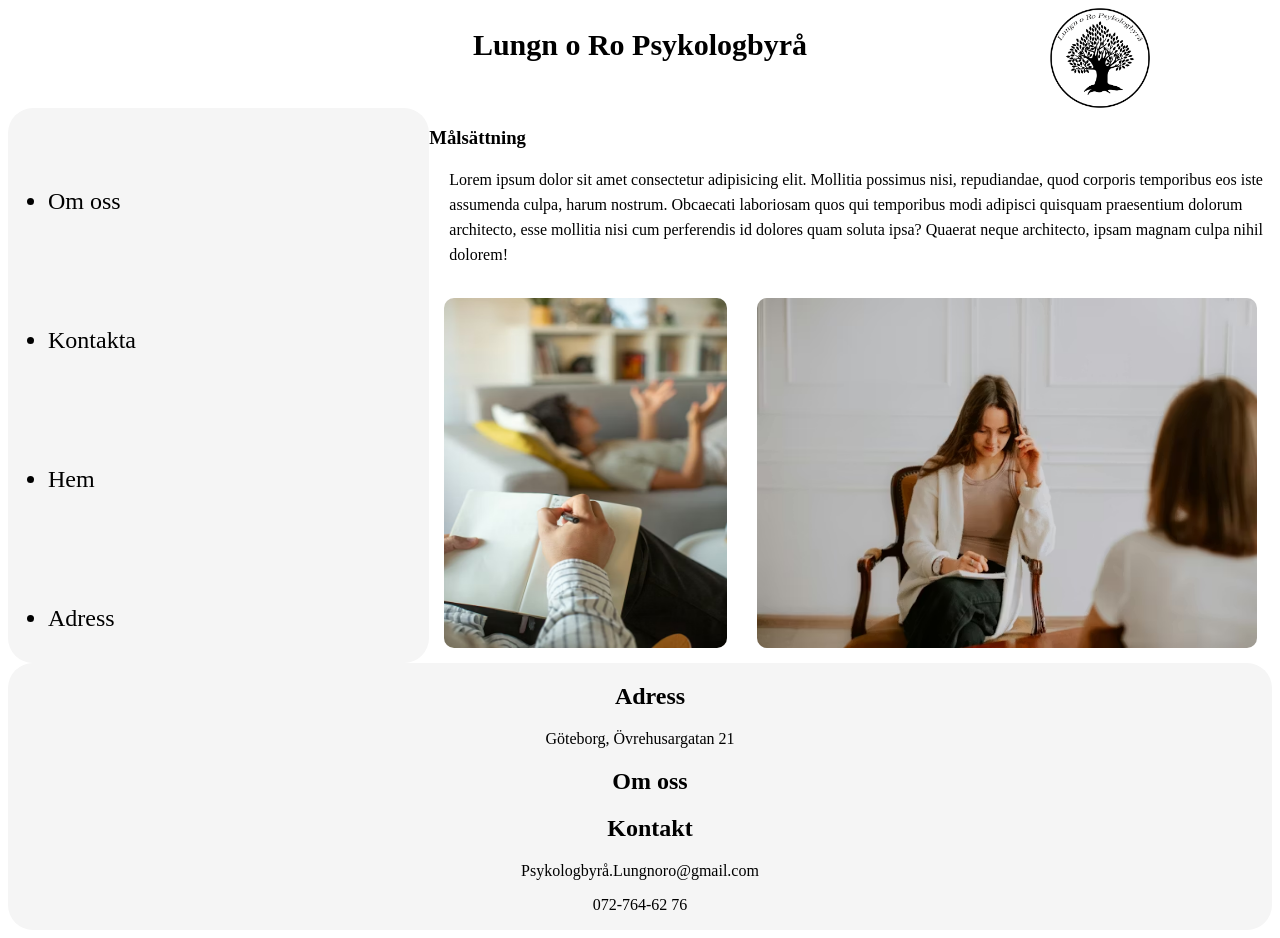
<file: index.html>
<!DOCTYPE html>
<html lang="en">
<head>
  <meta charset="UTF-8">
  <meta name="viewport" content="width=device-width, initial-scale=1.0">
  <link rel="stylesheet" href="css/style.css">
  <link href="https://fonts.googleapis.com/icon?family=Material+Icons"
      rel="stylesheet">
  <title>Hem</title>
</head>
<body>


    <nav class="menu">

      <ul>
      
        <li><a href="omoss.html">Om oss</a></li>

      <li><a href="kontakt.html">Kontakta</a></li>

      <li><a href="index.html">Hem</a></li>

      <li><a href="adress.html">Adress</a></li>

      </ul>
  
    </nav>

    <div class="fade-layer"></div>


    <div id="wrapper">



      <header id="hd1">

        <div></div>

        <h1>Lungn o Ro Psykologbyrå</h1> 
        
        <img src="img/WU-logga.png">

        <div class="menu-button", onclick="showMenu()">
        <i class="material-icons">menu</i>
      </div>
      
      </header>

      <nav id="nav1">
        <ul>
        <li><a href="omoss.html">Om oss</a></li>
        <li><a href="kontakt.html">Kontakta</a></li>
        <li><a href="index.html">Hem</a></li>
        <li><a href="adress.html">Adress</a></li>
        </ul> 

        <img src="img/photo-1676391544206-20a32cf545ff.avif">

      </nav>

      <main id="mn1">
        <h3>Målsättning</h3>
        <p>Lorem ipsum dolor sit amet consectetur adipisicing elit. Mollitia possimus nisi, repudiandae, quod corporis temporibus eos iste assumenda culpa, harum nostrum. Obcaecati laboriosam quos qui temporibus modi adipisci quisquam praesentium dolorum architecto, esse mollitia nisi cum perferendis id dolores quam soluta ipsa? Quaerat neque architecto, ipsam magnam culpa nihil dolorem!</p>
        <img src="img/photo-1520262494112-9fe481d36ec3.avif">
      </main>

      <section id="sc1">
        <img src="img/premium_photo-1664378617417-f317789ffc93.avif">
        <img src="img/premium_photo-1665990292881-6adfe20470d8.avif">
      </section>

      <footer id="ft1">
        <h2>Adress</h2>
        <p>Göteborg, Övrehusargatan 21</p>
  
        <a href="omoss.html">
          <h2>Om oss</h2>
        </a>
        
        <h2>Kontakt</h2>
        <p>Psykologbyrå.Lungnoro@gmail.com</p>
        <p>072-764-62 76</p>
      </footer>

    </div>
  <script src="js/main.js"></script>
</body>
</html>
</file>
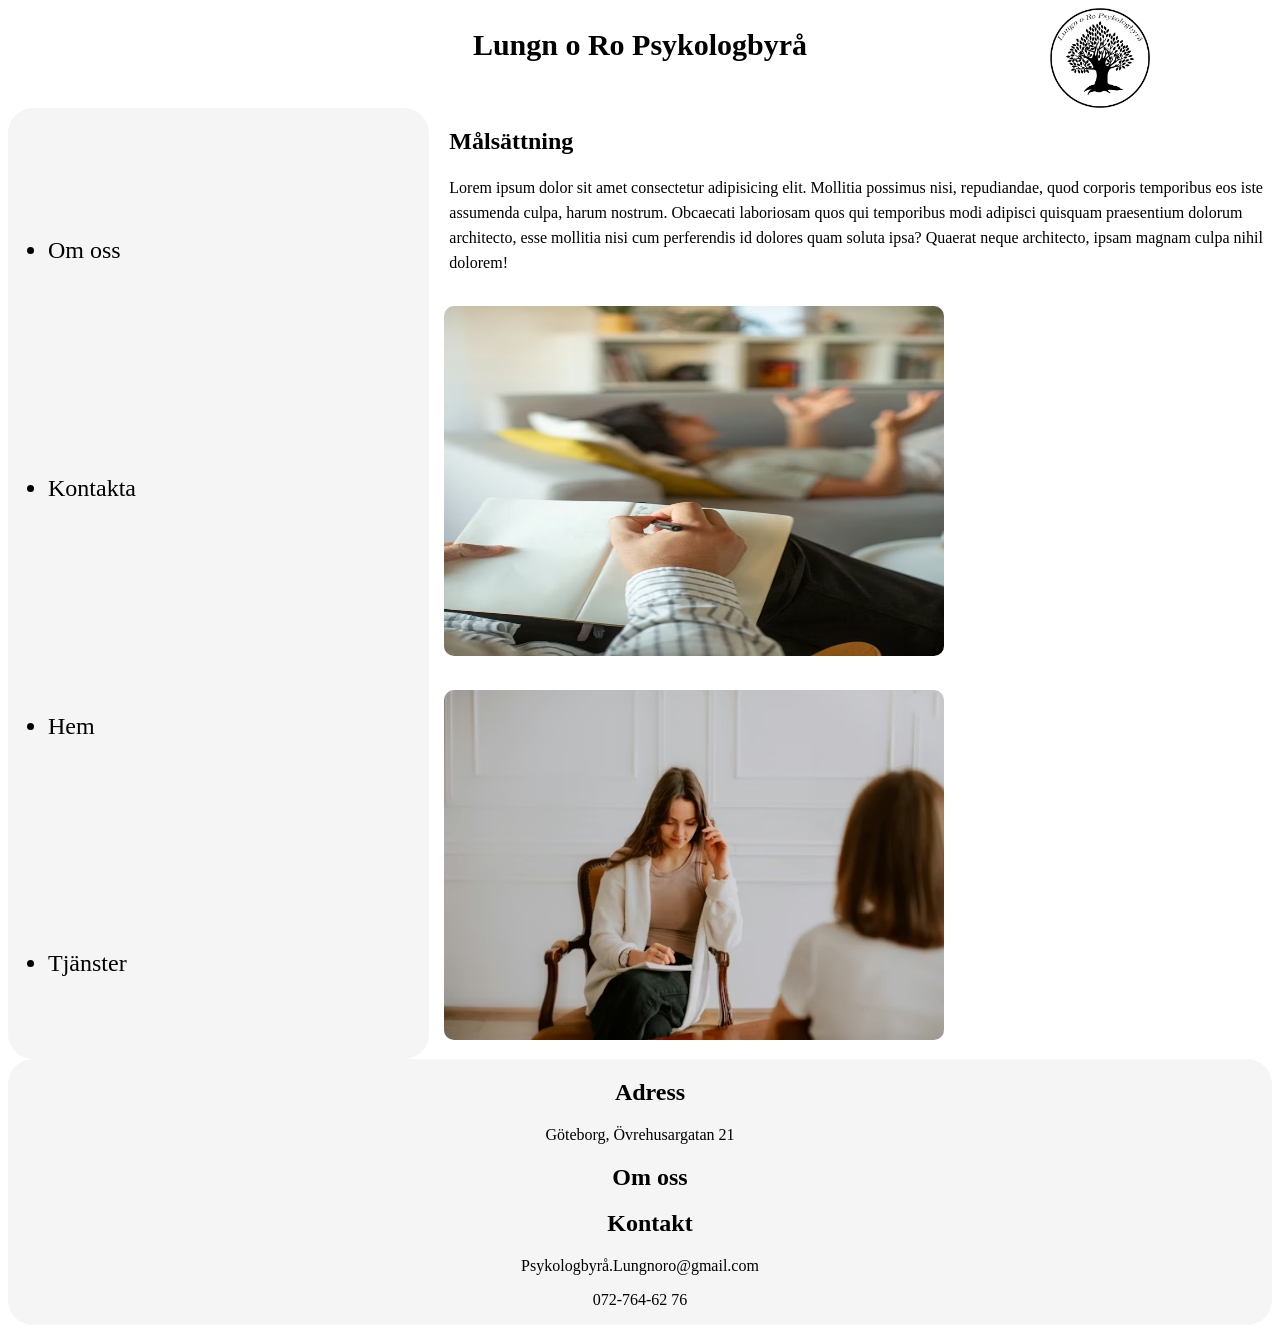
<file: Hem.html>
<!DOCTYPE html>
<html lang="en">
<head>
  <meta charset="UTF-8">
  <meta name="viewport" content="width=device-width, initial-scale=1.0">
  <link rel="stylesheet" href="css/style.css">
  <link href="https://fonts.googleapis.com/icon?family=Material+Icons"
      rel="stylesheet">
  <title>Hem</title>
</head>
<body>


    <nav class="menu">

      <ul>
      
        <li><a href="omoss.html">Om oss</a></li>

      <li><a href="kontakt.html">Kontakta</a></li>

      <li><a href="Hem.html">Hem</a></li>

      <li><a href="tjänster.html">Tjänster</a></li>

      </ul>
  
    </nav>

    <div class="fade-layer"></div>


    <div id="wrapper">



      <header id="hd1">

        <div></div>

        <h1>Lungn o Ro Psykologbyrå</h1> 
        
        <img src="img/WU-logga.png" alt="logga">

        <div class="menu-button" onclick="showMenu()">
        <i class="material-icons">menu</i>
      </div>
      
      </header>

      <nav id="nav1">
        <ul>
        <li><a href="omoss.html">Om oss</a></li>
        <li><a href="kontakt.html">Kontakta</a></li>
        <li><a href="Hem.html">Hem</a></li>
        <li><a href="tjänster.html">Tjänster</a></li>
        </ul> 

        <img src="img/photo-1676391544206-20a32cf545ff.avif" alt="blommor">

      </nav>

      <main id="mn1">
        <h2>Målsättning</h2>
        <p>Lorem ipsum dolor sit amet consectetur adipisicing elit. Mollitia possimus nisi, repudiandae, quod corporis temporibus eos iste assumenda culpa, harum nostrum. Obcaecati laboriosam quos qui temporibus modi adipisci quisquam praesentium dolorum architecto, esse mollitia nisi cum perferendis id dolores quam soluta ipsa? Quaerat neque architecto, ipsam magnam culpa nihil dolorem!</p>
        <img src="img/photo-1520262494112-9fe481d36ec3.avif" alt="tree">
      </main>

      <section id="sc1">
        <div>
        <img src="img/premium_photo-1664378617417-f317789ffc93.avif" alt="sammtal">
        <img src="img/premium_photo-1665990292881-6adfe20470d8.avif" alt="sammtal 2">
        </div>
      </section>


      <footer id="ft1">
        <h2>Adress</h2>
        <p>Göteborg, Övrehusargatan 21</p>
  
        <a href="omoss.html">
          <h2>Om oss</h2>
        </a>
        
        <h2>Kontakt</h2>
        <p>Psykologbyrå.Lungnoro@gmail.com</p>
        <p>072-764-62 76</p>
      </footer>

    </div>
  <script src="js/main.js"></script>
</body>
</html>
</file>
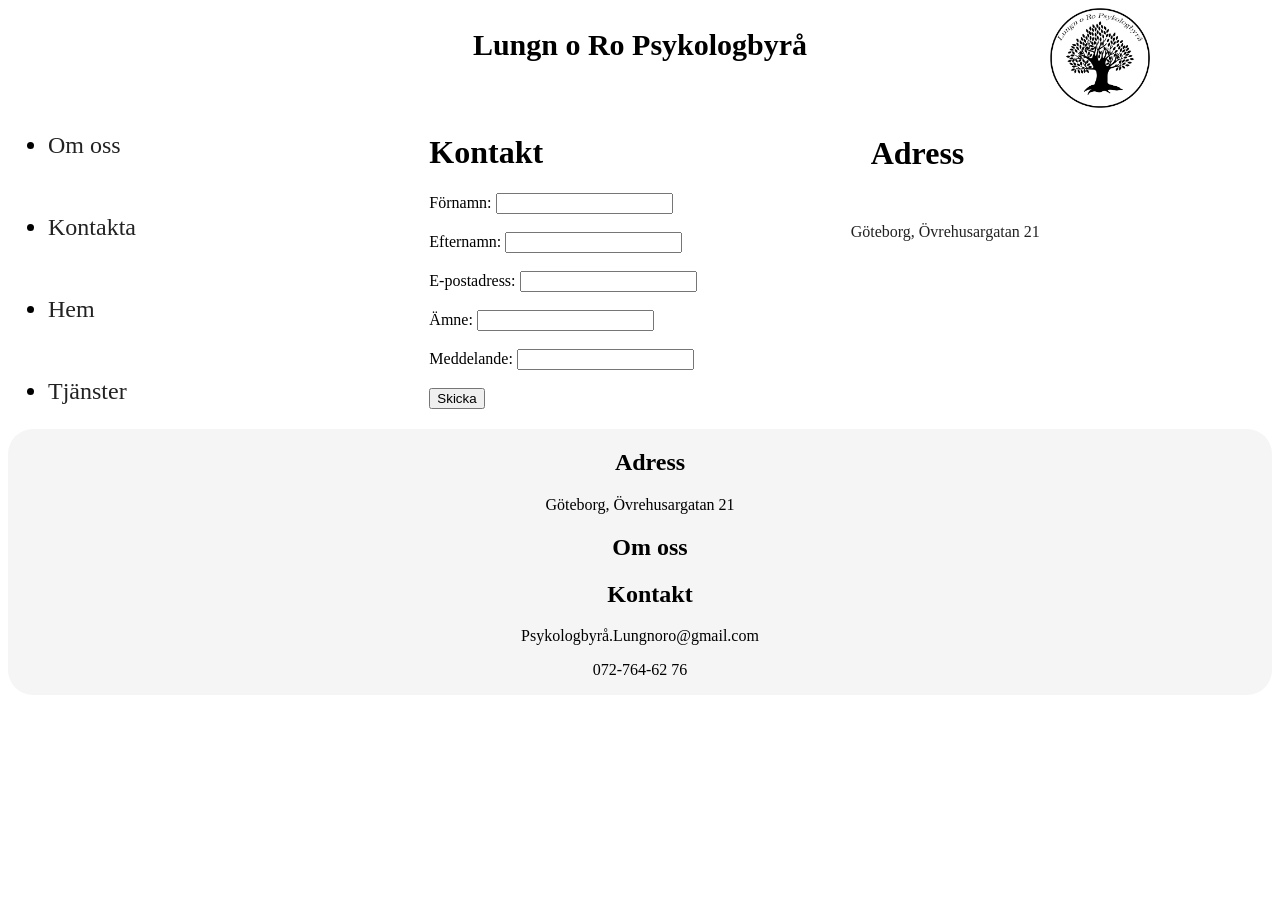
<file: kontakt.html>
<!DOCTYPE html>
<html lang="en">
<head>
  <meta charset="UTF-8">
  <meta name="viewport" content="width=device-width, initial-scale=1.0">
  <link rel="stylesheet" href="css/style.css">
  <link href="https://fonts.googleapis.com/icon?family=Material+Icons"
      rel="stylesheet">
  <title>Kontakt</title>
</head>
<body>


    <nav class="menu">

      <ul>
      
        <li><a href="omoss.html">Om oss</a></li>

      <li><a href="kontakt.html">Kontakta</a></li>

      <li><a href="Hem.html">Hem</a></li>

      <li><a href="tjänster.html">Tjänster</a></li>

      </ul>
  
    </nav>

    <div class="fade-layer"></div>


    <div id="wrapper">



      <header id="hd1">

        <div></div>

        <h1>Lungn o Ro Psykologbyrå</h1> 
        
        <img src="img/WU-logga.png" alt="logga">

        <div class="menu-button" onclick="showMenu()">
        <i class="material-icons">menu</i>
      </div>
      
      </header>

      <nav id="nav4">

        <ul>
        <li><a href="omoss.html">Om oss</a></li>
        <li><a href="kontakt.html">Kontakta</a></li>
        <li><a href="Hem.html">Hem</a></li>
        <li><a href="tjänster.html">Tjänster</a></li>
        </ul> 
    

    <div id="div4">
        <img src="img/photo-1760737307022-0c9dae21a88d.avif" alt="phone box">
    </div>
      </nav>

      <main id="mn4">
        <h1>Kontakt</h1>

            <form action="hejhej">
                 <label for="fname">Förnamn:</label>
                 <input type="text" id="fname" name="fname"><br><br>
                 <label for="lname">Efternamn:</label>
                 <input type="text" id="lname" name="lname"><br><br>
                 <label for="gname">E-postadress:</label>
                 <input type="text" id="gname" name="gname"><br><br>
                 <label for="hname">Ämne:</label>
                 <input type="text" id="hname" name="hname"><br><br>
                 <label for="jname">Meddelande:</label>
                 <input type="text" id="jname" name="jname"><br><br>
                 <input type="submit" value="Skicka">
            </form>
      </main>

      <section id="sc4">
        <h2>Adress</h2>
        <a href="https://www.google.com/maps/place/%C3%96vre+Husargatan+21,+413+14+G%C3%B6teborg/@57.6931766,11.9529754,16.55z/data=!4m6!3m5!1s0x464ff36b2e51827f:0x4e2d63af7b3d0952!8m2!3d57.6932332!4d11.9560209!16s%2Fg%2F11rrrs3xz8?entry=ttu&g_ep=EgoyMDI2MDQyMi4wIKXMDSoASAFQAw%3D%3D">Göteborg, Övrehusargatan 21</a>
      </section>

      <footer id="ft2">
        <h2>Adress</h2>
        <p>Göteborg, Övrehusargatan 21</p>
  
        <a href="omoss.html">
          <h2>Om oss</h2>
        </a>
        
        <h2>Kontakt</h2>
        <p>Psykologbyrå.Lungnoro@gmail.com</p>
        <p>072-764-62 76</p>
      </footer>

    </div>
  <script src="js/main.js"></script>
</body>
</html>
</file>
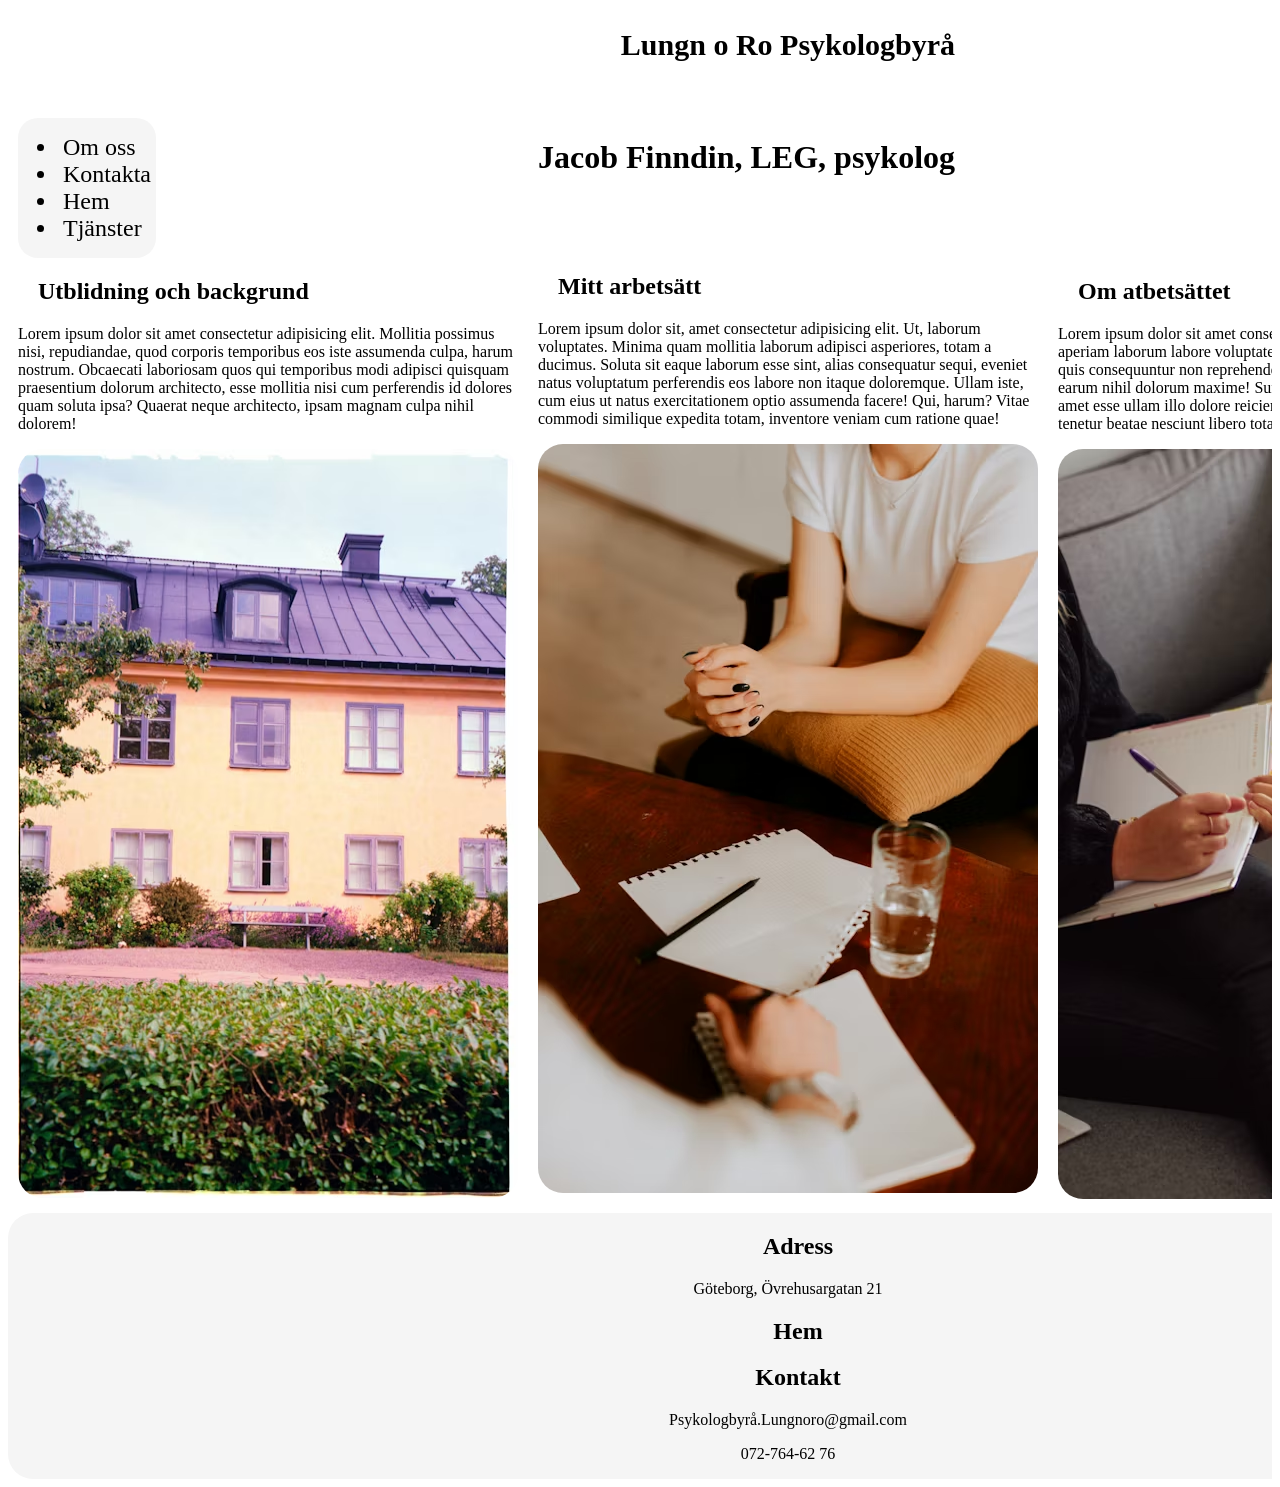
<file: omoss.html>
<!DOCTYPE html>
<html lang="en">
<head>
  <meta charset="UTF-8">
  <meta name="viewport" content="width=device-width, initial-scale=1.0">
  <link rel="stylesheet" href="css/style.css">
  <link href="https://fonts.googleapis.com/icon?family=Material+Icons"
      rel="stylesheet">
  <title>Om oss</title>
</head>
<body>


    <nav class="menu">

      <ul>
      
        <li><a href="omoss.html">Om oss</a></li>

      <li><a href="kontakt.html">Kontakta</a></li>

      <li><a href="Hem.html">Hem</a></li>

      <li><a href="adress.html">Adress</a></li>

      </ul>
  
    </nav>

    <div class="fade-layer"></div>


    <div id="wrapper">



      <header id="hd1">

        <div></div>

        <h1>Lungn o Ro Psykologbyrå</h1> 
        
        <img src="img/WU-logga.png" alt="logga">

        <div class="menu-button" onclick="showMenu()">
        <i class="material-icons">menu</i>
      </div>
      
      </header>

      <nav id="nav2">
        <div id="box">
        <ul>
        <li><a href="omoss.html">Om oss</a></li>
        <li><a href="kontakt.html">Kontakta</a></li>
        <li><a href="Hem.html">Hem</a></li>
        <li><a href="tjänster.html">Tjänster</a></li>
        </ul> 
    </div>

        <h1>Jacob Finndin,
         LEG, psykolog</h1>
        <h2>Utblidning och backgrund</h2>
        <p>Lorem ipsum dolor sit amet consectetur adipisicing elit. Mollitia possimus nisi, repudiandae, quod corporis temporibus eos iste assumenda culpa, harum nostrum. Obcaecati laboriosam quos qui temporibus modi adipisci quisquam praesentium dolorum architecto, esse mollitia nisi cum perferendis id dolores quam soluta ipsa? Quaerat neque architecto, ipsam magnam culpa nihil dolorem!</p>

        <img src="img/premium_photo-1753795570583-a0589afe25d5.avif" alt="Hus">

      </nav>

      <main id="mn2">
        <h1>Jacob Finndin,
         LEG, psykolog</h1>
        <h2>Mitt arbetsätt</h2>
        <p>Lorem ipsum dolor sit, amet consectetur adipisicing elit. Ut, laborum voluptates. Minima quam mollitia laborum adipisci asperiores, totam a ducimus. Soluta sit eaque laborum esse sint, alias consequatur sequi, eveniet natus voluptatum perferendis eos labore non itaque doloremque. Ullam iste, cum eius ut natus exercitationem optio assumenda facere! Qui, harum? Vitae commodi similique expedita totam, inventore veniam cum ratione quae!</p>

        <img src="img/premium_photo-1665990294874-36ff13d2b66d.avif" alt="samtal 3">

      </main>

      <section id="sc2">
        <h2>Om atbetsättet</h2>
        <p>Lorem ipsum dolor sit amet consectetur, adipisicing elit. Molestiae optio aperiam laborum labore voluptatem esse, tempore modi, delectus inventore quis consequuntur non reprehenderit quasi atque sed et cum ullam error, earum nihil dolorum maxime! Sunt mollitia consequuntur alias dolor unde, amet esse ullam illo dolore reiciendis minima quae ad quam, quia voluptate tenetur beatae nesciunt libero totam possimus aliquid. Ratione?</p>

        <img src="img/photo-1681454018139-308c7d6691c2.avif" alt="skriver papper">
      </section>

      <footer id="ft2">
        <h2>Adress</h2>
        <p>Göteborg, Övrehusargatan 21</p>
  
        <a href="Hem.html">
          <h2>Hem</h2>
        </a>
        
        <h2>Kontakt</h2>
        <p>Psykologbyrå.Lungnoro@gmail.com</p>
        <p>072-764-62 76</p>
      </footer>

    </div>
  <script src="js/main.js"></script>
</body>
</html>
</file>
<file: css/style.css>
/* generell css */

 @font-face {
  font-family: 'Material Icons';
  font-style: normal;
  font-weight: 400;
  src: url('./font/flUhRq6tzZclQEJ-Vdg-IuiaDsNc.woff2') format('woff2');
}


.wrapper {

}

#hd1 {
    grid-area: hd1;
    background-color: white;
    font-size: 0.7rem;
    display: flex;
    justify-content: space-between;
}

#hd1 img {
    width: 50px;
    height: 50px;
}


#nav1 {
    grid-area: nav1;
    background-color: whitesmoke;
}

#mn1 {
    grid-area: mn1;
    background-color: white;
}

#sc1 {
    grid-area: sc1;
    background-color: white;
}

#ft1 {
    grid-area: ft1;
    background-color: whitesmoke;
}

#ft1 a {
    text-decoration: none;
    color: black;
}

#ft2 {
    grid-area: ft1;
    background-color: whitesmoke;
}

#ft2 a {
    text-decoration: none;
    color: black;
}








/* telefon bara! */
@media screen and (max-width:500px) {

    .menu {
        height: 100vh;
        width: 80vw;
        background-color: whitesmoke;
        position: fixed;
        top: 0;
        left: -90vw;
        transition: left 0.3s;
        box-shadow: 10px 0px 21px -10px;
        z-index: 10;
    }

    .menu ul {
        display: flex;
        flex-direction: column;
        justify-content: space-around;
    }

    .menu a {
    text-decoration: none;
    color: black;
    font-size: 1.5rem;
}

.menu {
    display: flex;
    justify-content: center;
}

    .menu-button {
        cursor: pointer;
        display: inline;
    }

    


.material-icons {
  font-family: 'Material Icons';
  font-weight: normal;
  font-style: normal;
  font-size: 2.5rem;
  line-height: 1;
  letter-spacing: normal;
  text-transform: none;
  display: inline-block;
  white-space: nowrap;
  word-wrap: normal;
  direction: ltr;
  -webkit-font-smoothing: antialiased;

}

    .show {
        left: 0;
    }

    .fade-layer {
        position: fixed;
        top: 0;
        left: 0;
        right: 0;
        bottom: 0;
        background-color: rgba(0,0,0,0.5);
        display: none;
        z-index: 5;
    }
    
    .visible {
        display: block;
    }

    #wrapper {
        display: grid;
        grid-template-areas:
        "hd1"
        "nav1"
        "mn1"
        "sc1"
        "ft1";
        grid-template-rows: auto 2fr 2fr 2fr 1fr;
        max-width: 100vw;
    }

    #nav1 li {
        display: none;
    }

    #nav1 img {
        width: 100%;
        height: 98%;
        gap: 15px;
        border-radius: 15px;
        object-fit: cover;
    }

    #mn1 img {
        width: 100%;
        height: 77%;
        border-radius: 15px;
        object-fit: cover;
    }

    #mn1 h3, p {
        text-align: center;
        line-height: 27px;
        color: #222222;
    }

    #hd1 {
        text-align: left;
        padding-left: 20px;
        position: sticky;
        top: 0;
        color: #222222;

    }

    #sc1 img {
        object-fit: contain;
        width: 100%;
        border-radius: 15px;
    }
    #ft1 {
        display: flex;
        flex-direction: column;
        justify-content: space-around;
        align-items: center;
    }

    #ft2 {
        display: flex;
        flex-direction: column;
        justify-content: space-around;
        align-items: center;
    }

    #nav2 ul {
        display: none;
    }

    #nav2 h1 {
        text-align: center;
        padding-top: 35px;
        color: #222222;
    }

    #nav2 p {
        text-align: left;
        color: #222222;
    }

    #nav2 h3 {
        padding-top: 75px;
        color: #222222;
    }

    #mn2 h1 {
        display: none;
    }

    #mn2 p {
        text-align: left;
        color: #222222;
    }

    #sc2 p {
        text-align: left;
        color: #222222;
    }

    #nav2 img {
        border-radius: 20px;
    }
    #mn2 img {
        border-radius: 20px;
    }
    #sc2 img {
        border-radius: 20px;
        object-fit: cover;
    }

    #nav3 ul {
        display: none;
    }

    #nav3 h1 {
        text-align: center;
        padding-top: 350px;
        color: #222222;
    }

    #nav3 #box {
        display: none;
        padding-top: 350px;
    }


    #mn3 p {
        text-align: left;
        color: #222222;
    }

    #sc3 p {
        text-align: left;
        color: #222222;
    }

    #sc3 img {
        width: 500px;
        height: 749px;
        object-fit: cover;
    }

    #mn3 img {
        width: 500px;
        height: 749px;
    }

    #sc3 h1 {
        text-align: center;
        padding-bottom: 10px;
        color: #222222;
    }

    #mn3 h1 {
        text-align: center;
        padding-bottom: 10px;
        color: #222222;
    }

    #mn3 {
         padding-bottom: 50px;
    }

    #sc3 {
        padding-bottom: 50px;
    }

    #nav4 img {
        width: 600px;
        height: 860px;
        border-radius: 20px;
    
    }

    #nav4 ul {
        display: none;
    }

    #mn4 {
        display: flex;
        flex-direction: column;
        justify-content: space-evenly;
    }

    #mn4 h1 {
        text-align: center;
    }

    #mn4 form {
        text-align: center;
    }   

    #sc4 {
        display: flex;
        flex-direction: column;
        justify-content: space-evenly;
    }

    #sc4 h2 {
        text-align: center;
         font-size: 1.8rem;
    }

    #sc4 a {
        font-size: 1.2rem;
        text-decoration: none;
        font-weight: bold;
        color: #222222;
        text-align: center;

    }




   


}

/* bara desktop */
@media screen and (min-width:501px) {
    #wrapper {
        display: grid;
        grid-template-areas: 
        "hd1 hd1 hd1"
        "nav1 mn1 mn1"
        "nav1 sc1 sc1"
        "ft1 ft1 ft1";
        grid-template-columns: 1fr 1fr 1fr;
    }

    .menu {
        display: none;
    }

    #hd1 {
        display: flex;
        justify-content: space-around;
    }

    #hd1 h1 {
        font-size: 30px;
        display: flex;
    }

    #hd1 div {
        width: 100px;
        
    }

    #hd1 img {
        width: 100px;
        height: 100px;
        display: flex;
        justify-self: flex-end;
    }

    #hd1 i {
        display: none;
    }

    .menu-button {
        display: none;
    }

    #nav1 ul {
       font-size: 1.5rem;
        color: black;
        height: 100%;
        display: flex;
        flex-direction: column;
        justify-content: space-around;
        
    }

    #nav1 {
        object-fit: cover;
        border-radius: 25px;
        gap: 15px;
    }

    #nav1 a  {
        text-decoration: none;
        color: black;
    }

    #nav1 img {
    display: none;
}

    #mn1 h2 {
        padding-left: 20px;
    }

    #mn1 img {
        display: none;
    }

    #mn1 p {
        padding-left: 20px;
        line-height: 25px;
        
    }

    #sc1 {
        display: flex;
        justify-content: center;
    }

    #sc1 img {
        width: 500px;
        height: 350px;
        padding: 15px;
        border-radius: 25px;
    }

    #ft1 h2 {
        display: flex;
        flex-direction: row;
        justify-content: space-around;
        
    }

    #ft1 p {
        display: flex;
        flex-direction: row;
        justify-content: space-around;   
    }

    #ft1 {
        border-radius: 25px;
        gap: 15px;
        width: auto;
    }

    #nav2 {
        padding: 10px;
        width: auto;
    }

    #mn2 {
        padding: 10px;
        width: auto;
    } 

    #mn2 h2 {
        padding-top: 75px;
    }

    #sc2 {
        padding: 10px;
    }

    #sc2 h2 {
        padding-top: 140px;
    }

    #mn2 h3 {

        padding-top: 75px;
    }

    #nav2 h1 {
        display: none;
    }

    #nav2 ul a {
        text-decoration: none;
        color: black;
        padding: 5px;
    }

    #nav2 li {
        font-size: 1.5rem;
        border-radius: 20px;

    }

    #nav2 div {
        background-color: whitesmoke;
        display: inline-block;
        border-radius: 20px;

    }

    #sc2 h3 {
        padding-top: 135px;
    }

    #nav2 img {
        border-radius: 25px;
        height: 749px;
        width: 500px;
        
    }
    #mn2 img {
        border-radius: 25px;
        
    }
    #sc2 img {
       border-radius: 25px; 
       
    }

    #ft2 h2 {
        display: flex;
        flex-direction: row;
        justify-content: space-around;
        
    }

    #ft2 p {
        display: flex;
        flex-direction: row;
        justify-content: space-around;   
    }

    #ft2 {
        border-radius: 25px;
        gap: 15px;
        width: auto;
    }

    #nav3 {
        background-color: whitesmoke;
        padding-right: 15px;
        border-radius: 20px;
    }

    #mn3 h1, h2, h4 {
        padding-left: 20px;
    }

    #nav3 ul {
       font-size: 1.5rem;
        color: black;
        height: 100%;
        display: flex;
        flex-direction: column;
        justify-content: space-evenly;
    }

    #nav3 h1 {
        display: none;
    }

    #nav3 a {
        text-decoration: none;
        color: #222222;
        font-size: 1.5rem;
    }

    #mn3 img {
        height: 600px;
        width: 500px;
        border-radius: 25px;
        padding: 20px;
    }

    #mn3 p {
        padding: 15px;
    }



    #sc3 img {
        height: 600px;
        width: 500px;
        border-radius: 25px;
        padding: 20px;
    }

    #sc3 h1 {
        padding-left: 20px;
    }

    #ft2 {
    }

    #wrapper {
        overflow-x: hidden;
    }

    #nav4 img {
        display: none;
    }

    #nav4 a {
        text-decoration: none;
        color: #222222;
    }

    #nav4 {
        display: flex;
    }

    #nav4 ul {
        display: flex;
        flex-direction: column;
        justify-content: space-between;
        font-size: 1.5rem;
    }

    #mn4 {
        padding-bottom: 20px;
        padding-top: 5px;
    }

    #sc4 h2 {
        padding-bottom: 25px;
    }

    #sc4 h2 {
        font-size: 2rem;
    }

    #sc4 a {
        text-align: center;
        text-decoration: none;
        color: #222222;
    }

}


/* Om oss-sidan /*
</file>
